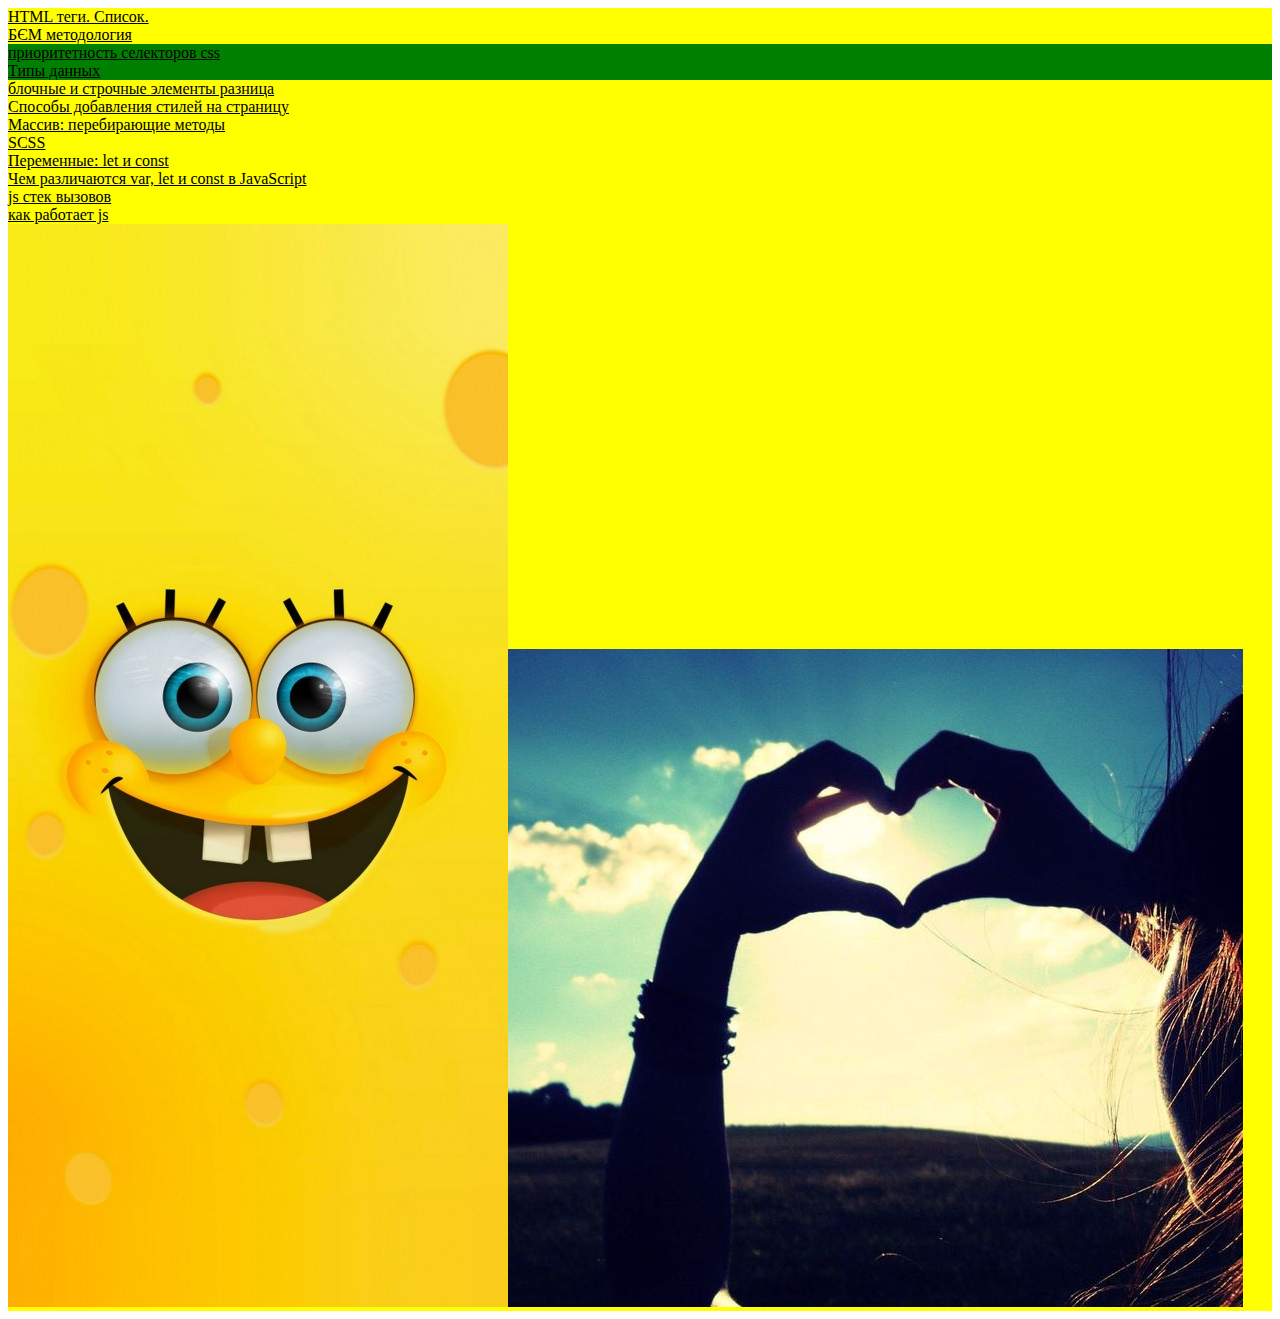
<file: OLYA/local/templates/main/html/index.html>
<!DOCTYPE html>
<html lang="en">
<head>
    <meta charset="UTF-8">
    <title>Title</title>
    <link rel="stylesheet" href="../styles/olya1.css">
</head>
<body>
<div class="main">
<!--    Самые распространенные теги: div, p, a, img, span, h1,h2 и тд, -->
    <div>
        <a href="https://html5book.ru/html-tags/">HTML теги. Список.</a>
    </div>

    <div></div>


    <div>
        <a href="https://www.google.com/search?q=%D0%BC%D0%B5%D1%82%D0%BE%D0%B4%D0%BE%D0%BB%D0%BE%D0%B3%D0%B8%D1%8F+%D0%B1%D1%8D%D0%BC&ei=f4n5YZqPJ4j2qwGI2JCIBg&oq=%D0%BC%D0%B5%D1%82%D0%BE%D0%B4%D0%BE%D0%BB%D0%BE%D0%B3%D0%B8%D1%8F+&gs_lcp=[base64]&sclient=gws-wiz">БЄМ
            методология</a>
    </div>

    <div class="main__types">
        <a href="https://idg.net.ua/blog/uchebnik-css/azy-css/kaskadnost">приоритетность селекторов css</a>
    </div>

    <div class="main__types">
        <a href="https://learn.javascript.ru/types">Типы данных</a>
    </div>
    <div>
        <a href="https://www.google.com/search?q=%D0%B1%D0%BB%D0%BE%D1%87%D0%BD%D1%8B%D0%B5+%D0%B8+%D1%81%D1%82%D1%80%D0%BE%D1%87%D0%BD%D1%8B%D0%B5+%D1%8D%D0%BB%D0%B5%D0%BC%D0%B5%D0%BD%D1%82%D1%8B+%D1%80%D0%B0%D0%B7%D0%BD%D0%B8%D1%86%D0%B0&source=hp&ei=rov5Ya6rAYLdrgSsp66oCA&iflsig=AHkkrS4AAAAAYfmZvjcOi4VHhE8_R-d-p-eyYePacgE8&oq=%D0%B1%D0%BB%D0%BE%D1%87%D0%BD%D1%8B%D0%B5+%D1%81%D1%82%D1%80%D0%BE%D1%87%D0%BD%D1%8B%D0%B5+&gs_lcp=[base64]&sclient=gws-wiz">блочные и строчные элементы разница</a>
    </div>
    
    <div>
        <a href="http://htmlbook.ru/samcss/sposoby-dobavleniya-stiley-na-stranitsu">Способы добавления стилей на страницу</a>
    </div>

    <div>
        <a href="https://learn.javascript.ru/array-iteration">Массив: перебирающие методы</a>
    </div>
    <div>
        <a href="https://tproger.ru/translations/complete-sass-guide/">SCSS</a>
    </div>
    <div>
        <a href="https://learn.javascript.ru/let-const">Переменные: let и const</a>
    </div>
    <div>
        <a href="https://skillbox.ru/media/code/chem_razlichayutsya_var_let_i_const_v_javascript/">Чем различаются var, let и const в JavaScript</a>
    </div>

    <div>
        <a href="https://www.youtube.com/watch?v=377qAu37OTE">js стек вызовов</a>
    </div>
    <div>
        <a href="https://www.google.com/search?q=%D0%BA%D0%B0%D0%BA+%D1%80%D0%B0%D0%B1%D0%BE%D1%82%D0%B0%D0%B5%D1%82+js+%D0%BD%D0%B0+%D1%83%D1%80%D0%BE%D0%B2%D0%BD%D0%B5+%D0%B2%D0%BA%D0%BB%D0%B0%D0%B4%D0%BA%D0%B8+%D0%B1%D1%80%D0%B0%D1%83%D0%B7%D0%B5%D1%80%D0%B0&ei=JYz5YfmcHKT5qwHlq4lI&ved=0ahUKEwi5w9rVoN_1AhWk_CoKHeVVAgkQ4dUDCA4&uact=5&oq=%D0%BA%D0%B0%D0%BA+%D1%80%D0%B0%D0%B1%D0%BE%D1%82%D0%B0%D0%B5%D1%82+js+%D0%BD%D0%B0+%D1%83%D1%80%D0%BE%D0%B2%D0%BD%D0%B5+%D0%B2%D0%BA%D0%BB%D0%B0%D0%B4%D0%BA%D0%B8+%D0%B1%D1%80%D0%B0%D1%83%D0%B7%D0%B5%D1%80%D0%B0&gs_lcp=[base64]&sclient=gws-wiz">как работает js </a>
    </div>
    <div class="main__pictures">

    </div>
</div>

<script>
    /**
     * @type Array olya
     */
    // Типі данніх
    let object = {}; // пустой обїект
    let array = []; // пустой массив
    let string = ''; // пустая строка
    const integer = 7;
    
    let arr = [
        {src: '../images/166175-gubka_bob-multfilm-multik-bikini_bottom-nikelodeon-500x.jpg'},
        {src: '../images/abf0e5f8791d23fcc4d4fcebcaf027a4.jpg'},
        
    ];
    const pictures = document.querySelector('.main__pictures');
    arr.forEach((element,index) => {
        let img = document.createElement('img');
        img.src = element.src;
        pictures.appendChild(img)
    })
    // alert('Hello Olya');
    // console.log('Hello Olya');
</script>

</body>
</html>
</file>
<file: OLYA/local/templates/main/styles/olya1.css>
.main {
    background-color: yellow;

}
.main a {
    color: black !important;
}
.main__types {
    background-color: green;

}
</file>
